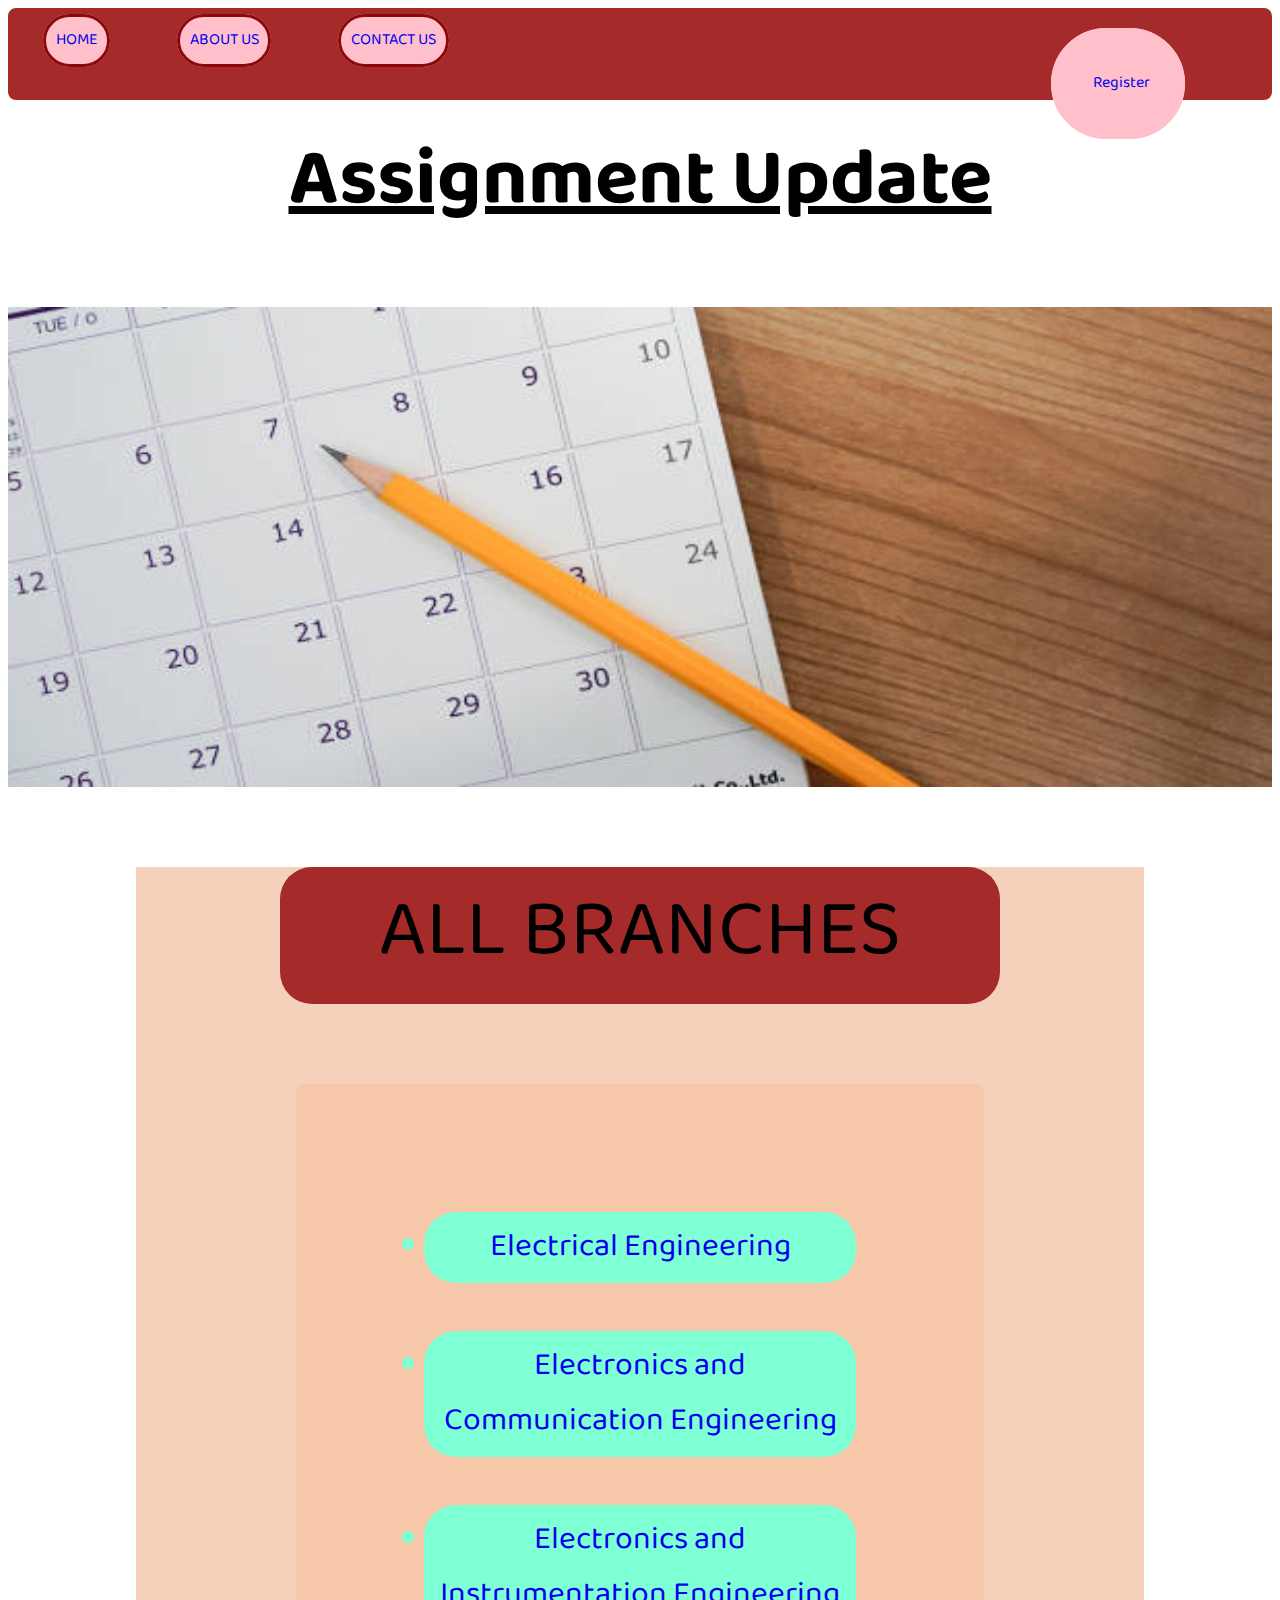
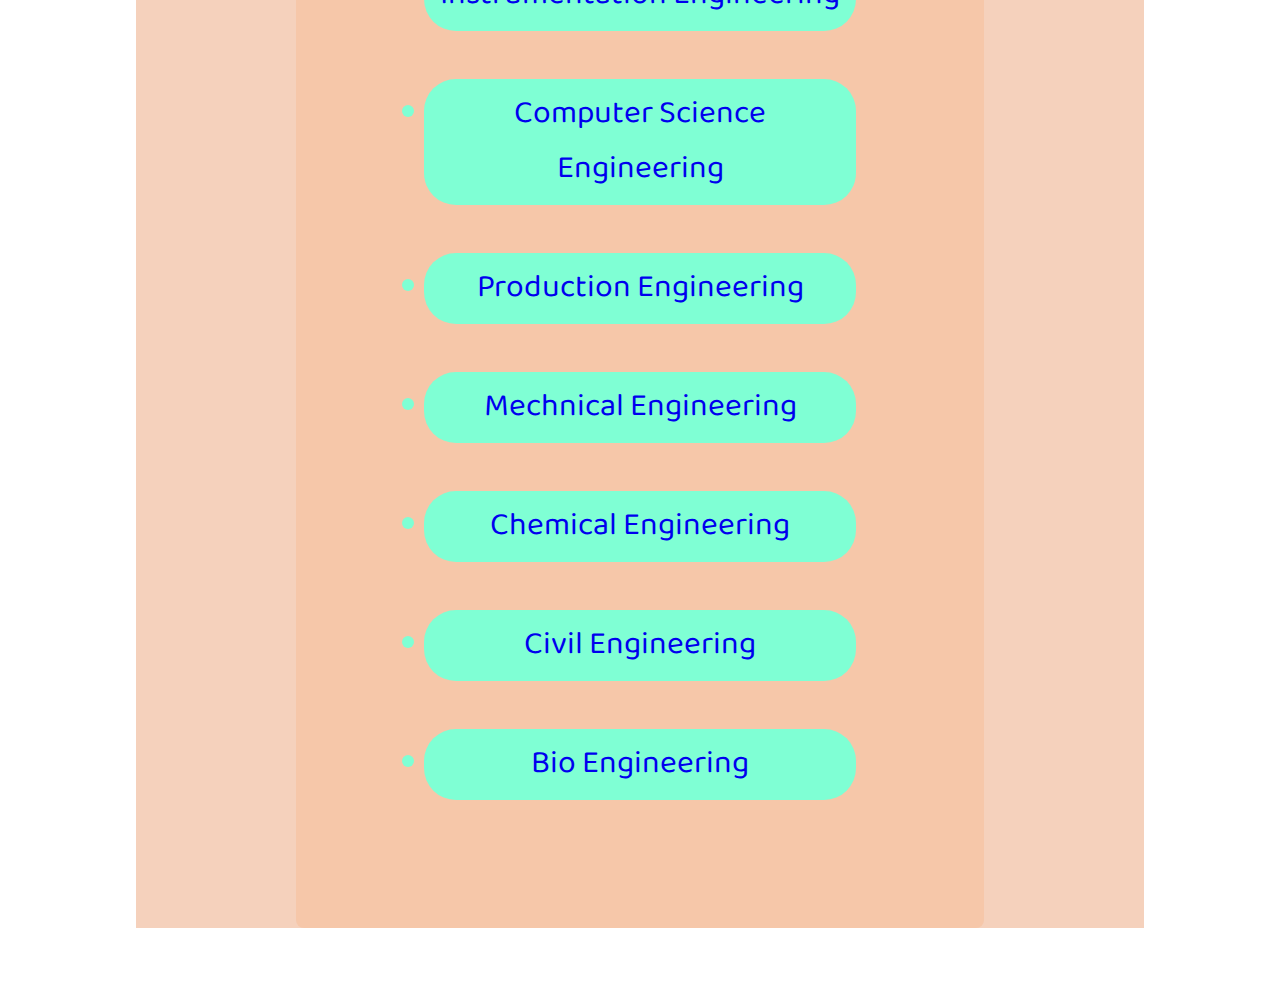
<file: index.html>
<!DOCTYPE html>
<html lang="en">
<head>
    <meta charset="UTF-8">
    <meta http-equiv="X-UA-Compatible" content="IE=edge">
    <meta name="viewport" content="width=device-width, initial-scale=1.0">
    <title>Assignment_Update</title>
</head>
<link rel="preconnect" href="https://fonts.googleapis.com">
<link rel="preconnect" href="https://fonts.gstatic.com" crossorigin>
<link href="https://fonts.googleapis.com/css2?family=Baloo+Bhaijaan+2&family=Baloo+Bhaina+2&display=swap" rel="stylesheet">

<link rel="stylesheet" href="style.css">
<body>
    
    <div class="neb">
        <li><a href="index.html">HOME</a></li>
        <li><a href="about_us.html">ABOUT US</a></li>
        <li><a href="https://linktr.ee/Vipin_Kumar_Patel">CONTACT US</a></li>
        <div class="info">
            <li ><a href="Register.html">Register</a></li>
        
        </div>
    </div>
    <header>
        <h1>Assignment Update</h1>
    </header>
    <div class="imge">
        <img src="image1.jpg" alt="">
    </div>
    
    <div class="main">
        <div class="branch">
            <p>
                ALL BRANCHES
            </p>
        </div>
        <div class="btn">
           <div class="ee"> <li><a href="ee.html">Electrical Engineering</a></li></div>
           <div class="ece"><li><a href="ece.html">Electronics and Communication Engineering</a></li></div>
           <div class="eie"><li><a href="eie.html">Electronics and Instrumentation Engineering</a></li></div>
           <div class="cse"><li><a href="cse.html">Computer Science Engineering</a></li></div>
           <div class="pe"><li><a href="pe.html">Production Engineering</a></li></div>
           <div class="me"><li><a href="me.html">Mechnical Engineering</a></li></div>
           <div class="ch"><li><a href="ch.html">Chemical Engineering</a></li></div>
           <div class="ci"><li><a href="ci.html">Civil Engineering</a></li></div>
           <div class="be"><li><a href="be.html">Bio Engineering</a></li></div>
           
        </div>
    </div>
</body>
</html>
</file>
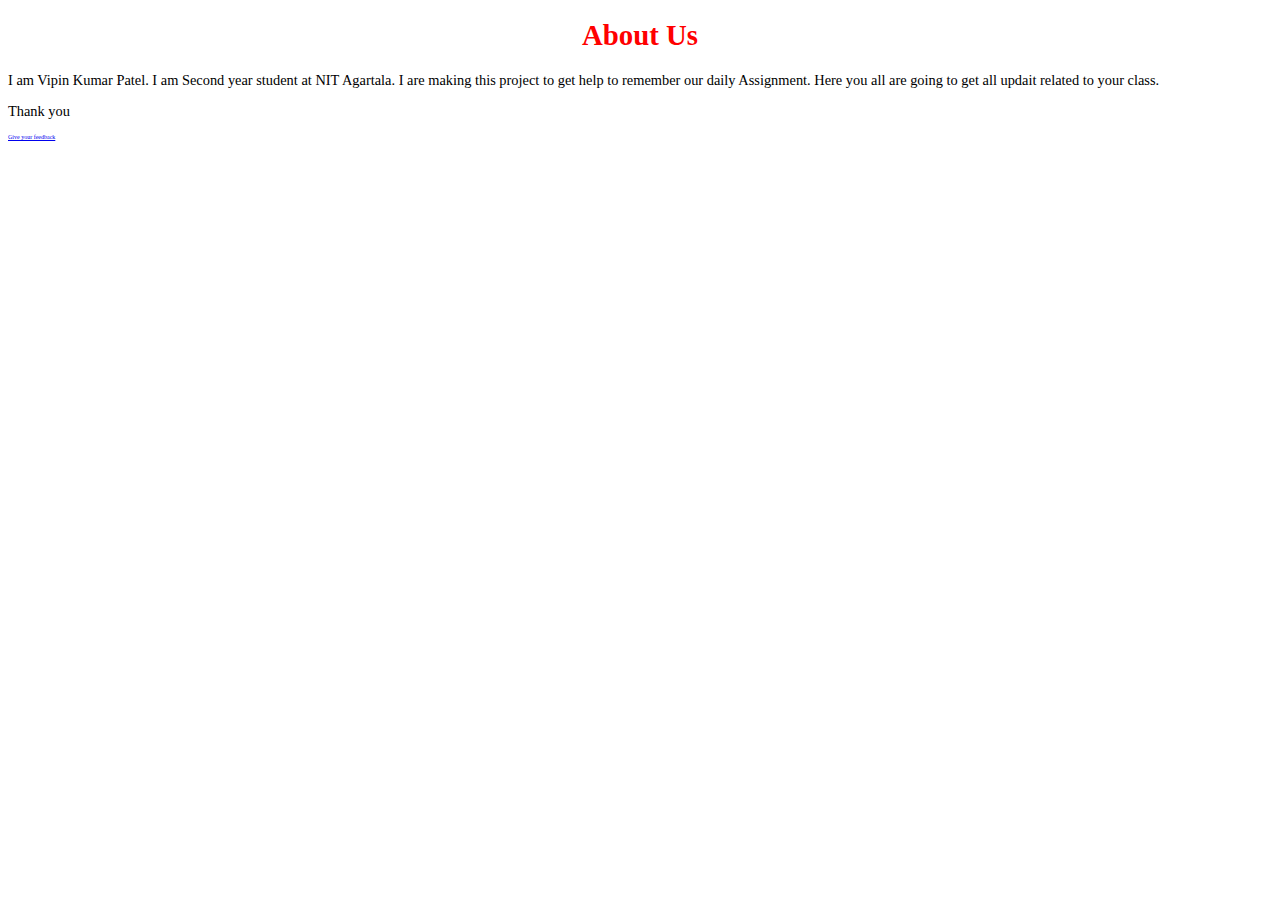
<file: about_us.html>
<!DOCTYPE html>
<html lang="en">
<head>
    <meta charset="UTF-8">
    <meta http-equiv="X-UA-Compatible" content="IE=edge">
    <meta name="viewport" content="width=device-width, initial-scale=1.0">
    <title>About Us</title>

</head>
<link rel="stylesheet" href="about_us.css">
<body>
    <h1>
        About Us
    </h1>
    <p>
        I am Vipin Kumar Patel. I am Second year student at NIT Agartala. I are making this project to get help to remember our daily Assignment. Here you all are going to get all updait related to your class. 
    </p>
    
    <p>
        Thank you
    </p>
    <li><a href="https://docs.google.com/forms/d/e/1FAIpQLSdq9tifd_33aIlA_TW8XVxvHtxAIzR6i9CSxvHIB9AJYRxFtw/viewform?usp=sf_link">Give your feedback</a></li>
</body>
</html>
</file>
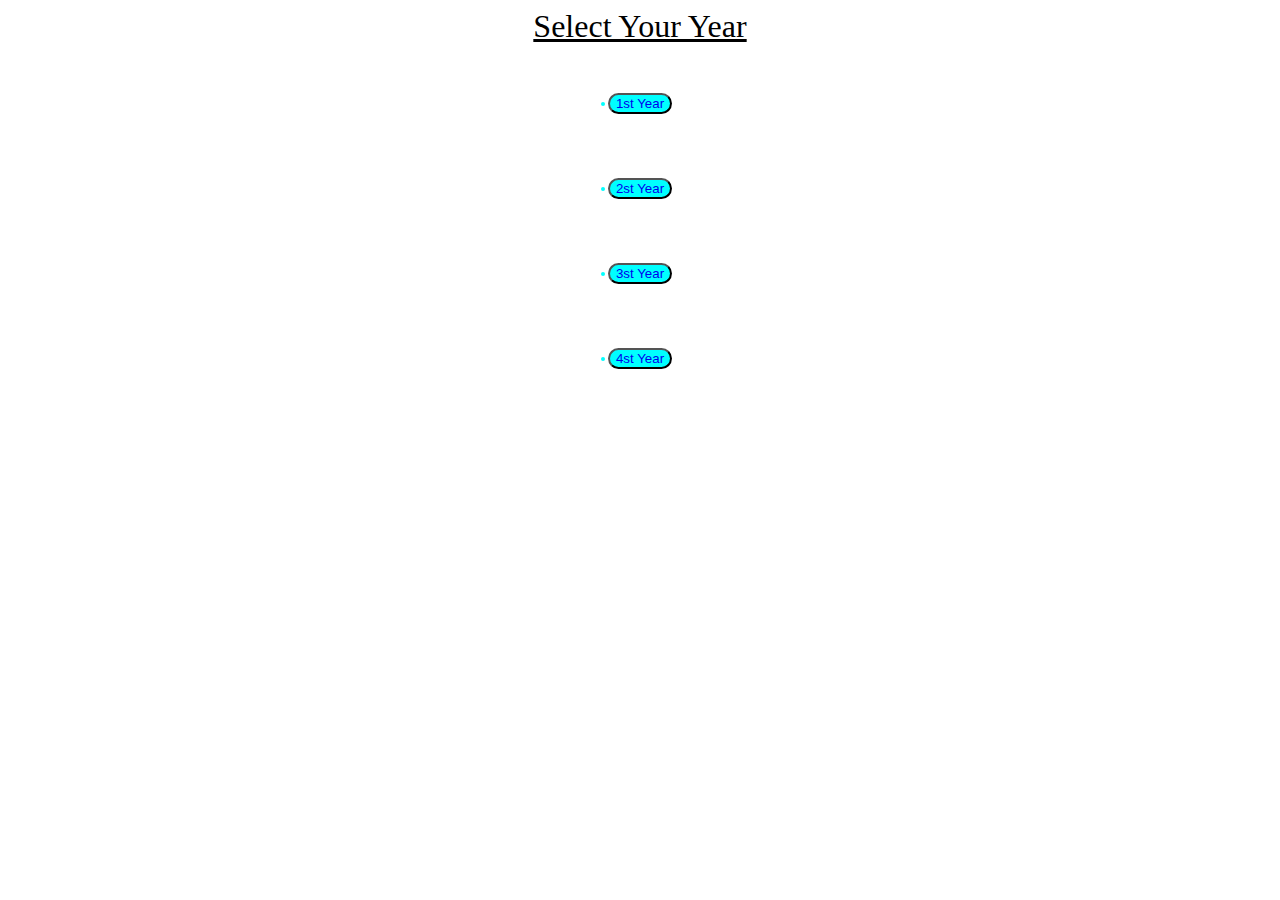
<file: be.html>
<!DOCTYPE html>
<html lang="en">
<head>
    <meta charset="UTF-8">
    <meta http-equiv="X-UA-Compatible" content="IE=edge">
    <meta name="viewport" content="width=device-width, initial-scale=1.0">
    <title>EE</title>
</head>
<link rel="stylesheet" href="yearcommon.css">
<body>
    <div class="head">
        Select Your Year
    </div>
    <div class="bttn">
        <button class="btn">
            <li><a href="https://docs.google.com/document/d/1RTvPPbIe8ialp4leQOe2zM-VdM5DLk3x98wem4KAnhk/edit?usp=sharing">1st Year</a></li>
            
        </button>
    </div>
    <div class="bttn">
        <button class="btn">
            <li><a href="https://docs.google.com/document/d/1uQXk0FOsP-4ndtpI4-qOuPKYOISRlPkEWJ0-2DZsKsY/edit?usp=sharing">2st Year</a></li>
            
        </button>
    </div>
    <div class="bttn">
        <button class="btn">
            <li><a href="https://docs.google.com/document/d/1PcIuZicvaPA-CPAzWLZNJK-fBAPe9uz8qNjDr4K3Rq0/edit?usp=sharing">3st Year</a></li>
            
        </button>
    </div>
    <div class="bttn">
        <button class="btn">
            <li><a href="https://docs.google.com/document/d/1SLVTR4xU5ECb_qAvirITZu-FoRA8YuFbGshyYPFaUDU/edit?usp=sharing">4st Year</a></li>
            
        </button>
    </div>
    
</body>
</html>
</file>
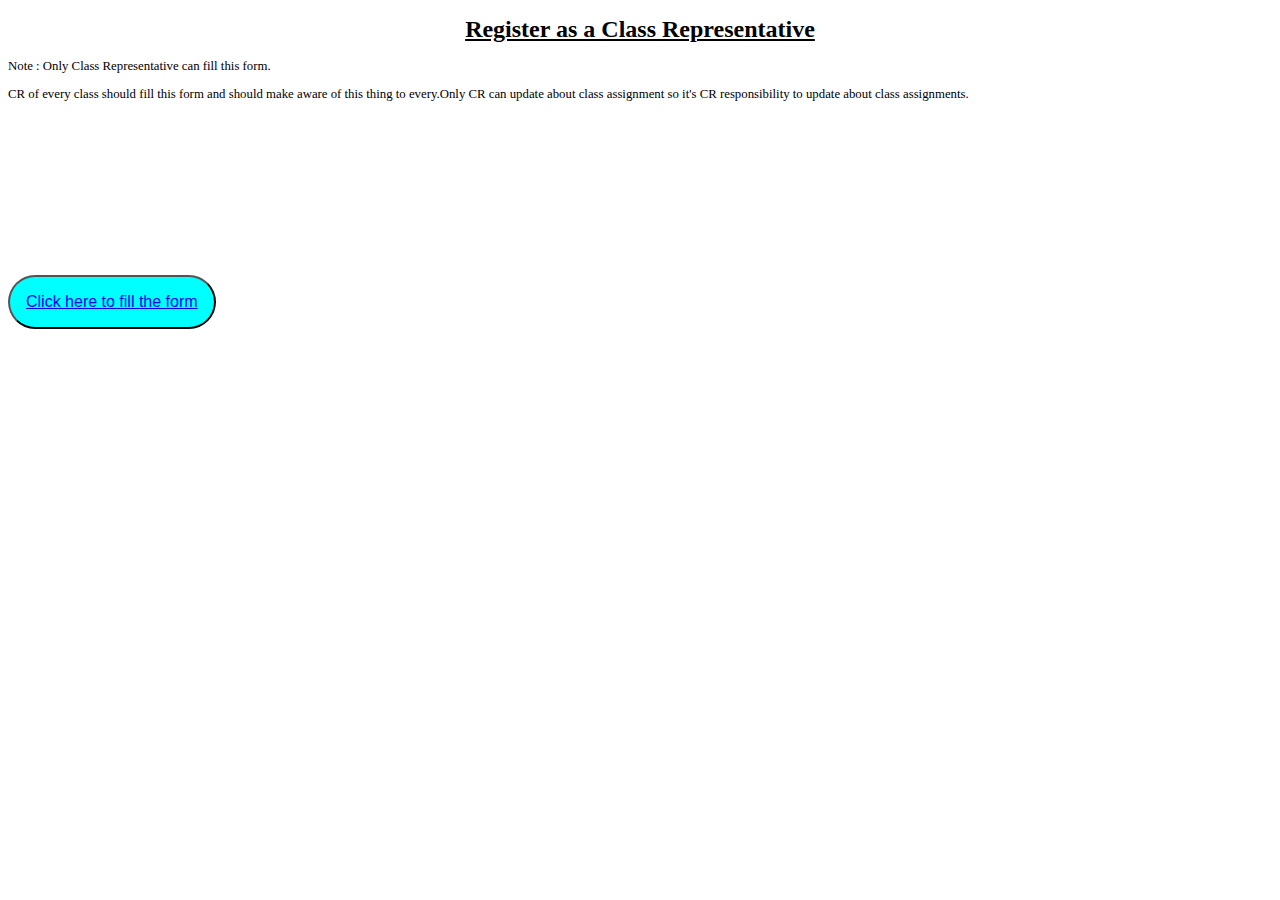
<file: Register.html>
<!DOCTYPE html>
<html lang="en">
<head>
    <meta charset="UTF-8">
    <meta http-equiv="X-UA-Compatible" content="IE=edge">
    <meta name="viewport" content="width=device-width, initial-scale=1.0">
    <title>Register</title>
</head>
<link rel="stylesheet" href="Register.css">
<body>
    <h1>Register as a Class Representative
    </h1> 
    
    <p>
        Note : Only Class Representative can fill this form. 
    </p>
    <p class="main">
        CR of every class should fill this form and should make aware of this thing to every.Only CR can update about class assignment so it's CR responsibility to update about class assignments. 
    </p>
    <button class="fom">
        <li><a href="https://docs.google.com/forms/d/e/1FAIpQLSdi6CKWZv-r7r7F3o2EO8C-CAJYsUyWY-xxVLHPH9eUhe7Jzw/viewform?usp=sf_link">Click here to fill the form</a></li>
    </button>
</body>
</html>
</file>
<file: style.css>
body{
   
    font-family: 'Baloo Bhaijaan 2', cursive;
    
}
html{
    font-size: 100%;
}
h1{
   
    text-align: center;
    
    font-size: 5rem;
    text-decoration: underline;
    
   
    border-radius: 3rem;
    margin-top: 1rem;
    margin-left: 10rem;
    margin-right: 10rem;
    padding: 0rem;

}
.imge{
    
    display: flex;
    
   
    justify-content: center;
    margin: 0rem;
    padding: 0rem;
    
    
    
}
.imge img{
    height: 30rem;
    width: 500rem;
}
.neb{
    background-color: brown;
    border: .2rem solid brown;
    border-radius: .5rem;
    
}
.neb li {
    display: inline-block;
    
    padding: 1rem;
    padding-left: 2rem;
    padding-right: 2rem;
    
}
.neb li a{
    padding: .6rem;
}
.neb .info li{
    padding: 0rem;
    margin: 0rem;
    
}
.neb .info li a{
    margin-left: 65rem;
    margin-right: 5rem;
   padding-right: .2rem;
   border: 2rem solid pink;
   font-size: 1rem;
   background-color: rgb(255,192,203);
   border-radius: 4rem;

}
.neb li a{
    background-color:  rgb(255,192,203);
    text-decoration: none;
    border: .2rem solid rgb(141, 8, 8);
    border-radius: 2rem;
    
}


.branch{
    text-align: center;
    font-size: 5rem;
    
    background-color: brown;
    
    border-radius: 2rem;
    margin-left: 9rem;
    margin-right: 9rem;
    margin-top: 5rem;
    padding: 0rem;
}
.main{
    background-color: rgb(245, 209, 188);
    margin-left: 8rem;
    margin-right: 8rem;
}
.btn{
    text-align: center;
    
    border-radius: .5rem;
    color: aquamarine;
    background-color: rgb(246, 199, 169);
    margin: 5rem;
    margin-left: 10rem;
    margin-right: 10rem;
    padding: 5rem;
    
    
}
.btn li a{
   
    text-decoration: none;
   


}
.ee{
    margin: 3rem;
   
    text-decoration: none;
    border-radius: 2rem;
    padding: .5rem;
    font-size: 2rem;
    background-color: aquamarine;
    
}
.ece{
    margin: 3rem;
    
    text-decoration: none;
    border-radius: 2rem;
    padding: .5rem;
    font-size: 2rem;
    background-color: aquamarine;
}
.eie{
    margin: 3rem;
    
    text-decoration: none;
    border-radius: 2rem;
    padding: .5rem;
    font-size: 2rem;
    background-color: aquamarine;
}
.cse{
    margin: 3rem;
    
    text-decoration: none;
    border-radius: 2rem;
    padding: .5rem;
    font-size: 2rem;
    background-color: aquamarine;
}
.pe{
    margin: 3rem;
    
    text-decoration: none;
    border-radius: 2rem;
    padding: .5rem;
    font-size: 2rem;
    background-color: aquamarine;
}
.me{
    margin: 3rem;
    
    text-decoration: none;
    border-radius: 2rem;
    padding: .5rem;
    font-size: 2rem;
    background-color: aquamarine;
}
.ci{
    margin: 3rem;
    
    text-decoration: none;
    border-radius: 2rem;
    padding: .5rem;
    font-size: 2rem;
    background-color: aquamarine;
}
.ch{
    margin: 3rem;
   
    text-decoration: none;
    border-radius: 2rem;
    padding: .5rem;
    font-size: 2rem;
    background-color: aquamarine;
}
.be{
    margin: 3rem;
    
    text-decoration: none;
    border-radius: 2rem;
    padding: .5rem;
    font-size: 2rem;
    background-color: aquamarine;
}


@media(max-width:998px){
    html{
        font-size:55%;
    }
}
@media(max-width:768px){
    html{
        font-size: 45%;
    }
}
@media(max-width:558px){
    html{
        font-size: 35%;
    }
}
@media(max-width:358px){
    html{
        font-size: 25%;
    }
}
@media(max-width:258px){
    html{
        font-size: 15%;
    }
}
@media(max-width:158px){
    html{
        font-size: 10%;
    }
}
@media(max-width:100px){
    html{
        font-size: 7%;
    }
}
@media(max-width:75px){
    html{
        font-size: 5%;
    }
}
</file>
<file: about_us.css>
h1{
    text-align: center;
    color: red;
    font-size: 10rem;
}
p{
    font-size: 5rem;
}
@media(max-width:998px){
    html{
        font-size:55%;
    }
}
@media(max-width:768px){
    html{
        font-size: 45%;
    }
}
@media(max-width:558px){
    html{
        font-size: 35%;
    }
}
@media(max-width:358px){
    html{
        font-size: 25%;
    }
}
@media(max-width:300px){
    html{
        font-size: 22%;
    }
}
@media(max-width:2750px){
    html{
        font-size: 18%;
    }
}
@media(max-width:258px){
    html{
        font-size: 15%;
    }
}
@media(max-width:158px){
    html{
        font-size: 10%;
    }
}
@media(max-width:100px){
    html{
        font-size: 7%;
    }
}
@media(max-width:75px){
    html{
        font-size: 5%;
    }
}
</file>
<file: yearcommon.css>
.head{
    display: block;
    text-align: center;
    text-decoration: underline;
    font-size: 2rem;
}
.bttn{
    margin: 2rem;
    display: block;
    text-align: center;
    padding: 1rem;
     
}

.btn{
    background-color: aqua;
   
    border-radius: 10rem;
    
    
    color: aqua;
}
.btn li a{
    
    text-decoration: none;
}
</file>
<file: Register.css>
body{
   
}
h1{
    text-decoration: underline;
    text-align: center;
    font-size: 1.5rem;
}
p{
    font-size: .8rem;
}
.fom{
    
    background-color: aqua;
    
    
    
   font-size: 1rem;
    border-radius: 10rem;
    margin-top: 10rem;
    padding: 1rem;
    color: black;
    
    
   
}
.fom li{

    display: block;
    text-align: center;
}
</file>
